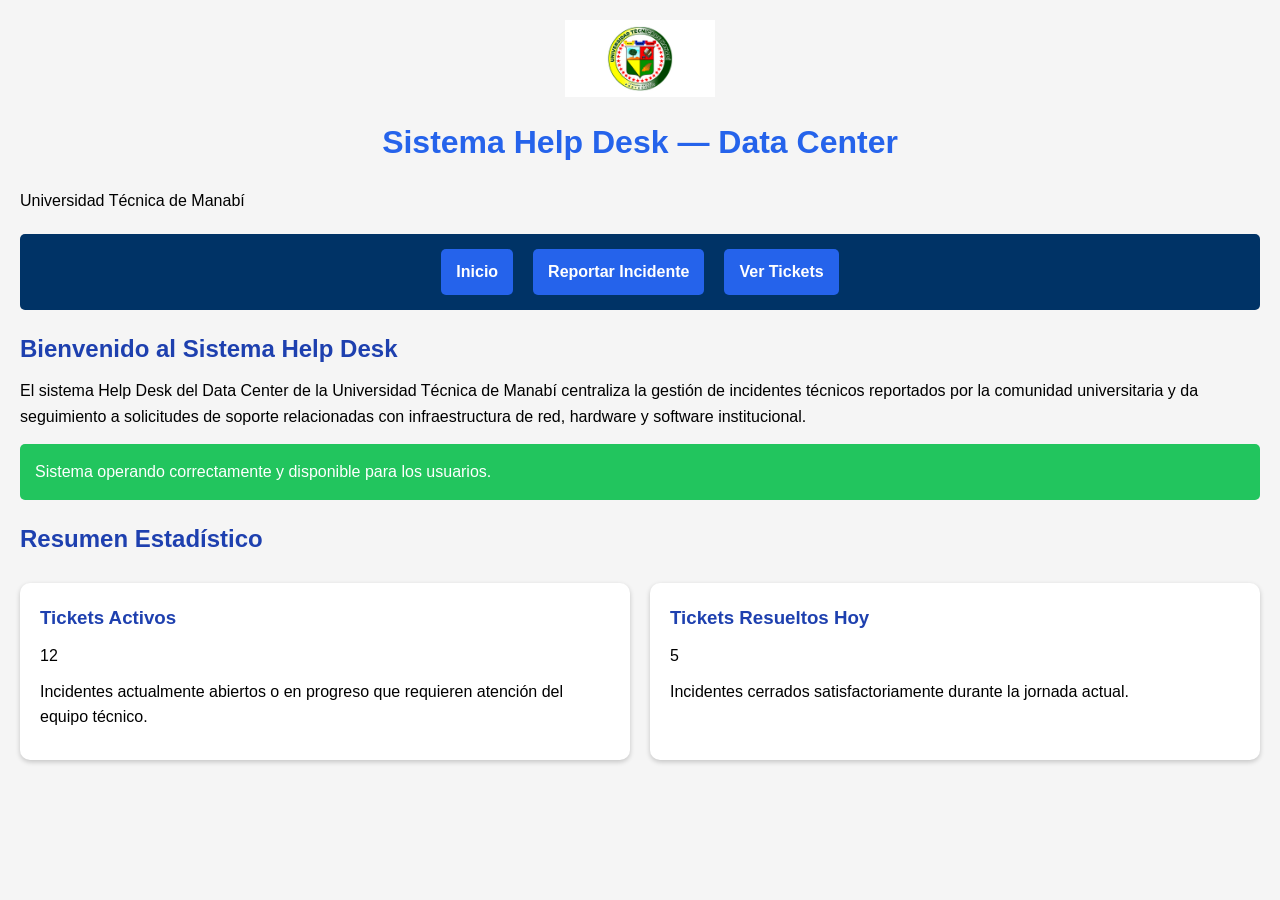
<file: index.html>
<!DOCTYPE html>
<html lang="es">
<head>
    <meta charset="UTF-8">
    <meta name="viewport" content="width=device-width, initial-scale=1.0">
    <title>Sistema Help Desk - Data Center</title>

    <link rel="stylesheet" href="style.css">
</head>
<body>

<img src="assets/img/logo.png" alt="Logo UTM" width="150">

<h1>Sistema Help Desk — Data Center</h1>

<p>Universidad Técnica de Manabí</p>

<nav class="navbar">
    <a href="index.html">Inicio</a>
    <a href="reportar.html">Reportar Incidente</a>
    <a href="tickets.html">Ver Tickets</a>
</nav>

<h2>Bienvenido al Sistema Help Desk</h2>

<p>
    El sistema Help Desk del Data Center de la Universidad Técnica de Manabí
    centraliza la gestión de incidentes técnicos reportados por la comunidad
    universitaria y da seguimiento a solicitudes de soporte relacionadas con
    infraestructura de red, hardware y software institucional.
</p>

<div class="alerta-exito">
    Sistema operando correctamente y disponible para los usuarios.
</div>

<h2>Resumen Estadístico</h2>

<div class="dashboard">

    <div class="card">
        <h3>Tickets Activos</h3>
        <p>12</p>
        <p>Incidentes actualmente abiertos o en progreso que requieren atención del equipo técnico.</p>
    </div>

    <div class="card">
        <h3>Tickets Resueltos Hoy</h3>
        <p>5</p>
        <p>Incidentes cerrados satisfactoriamente durante la jornada actual.</p>
    </div>

</div>

</body>
</html>
</file>
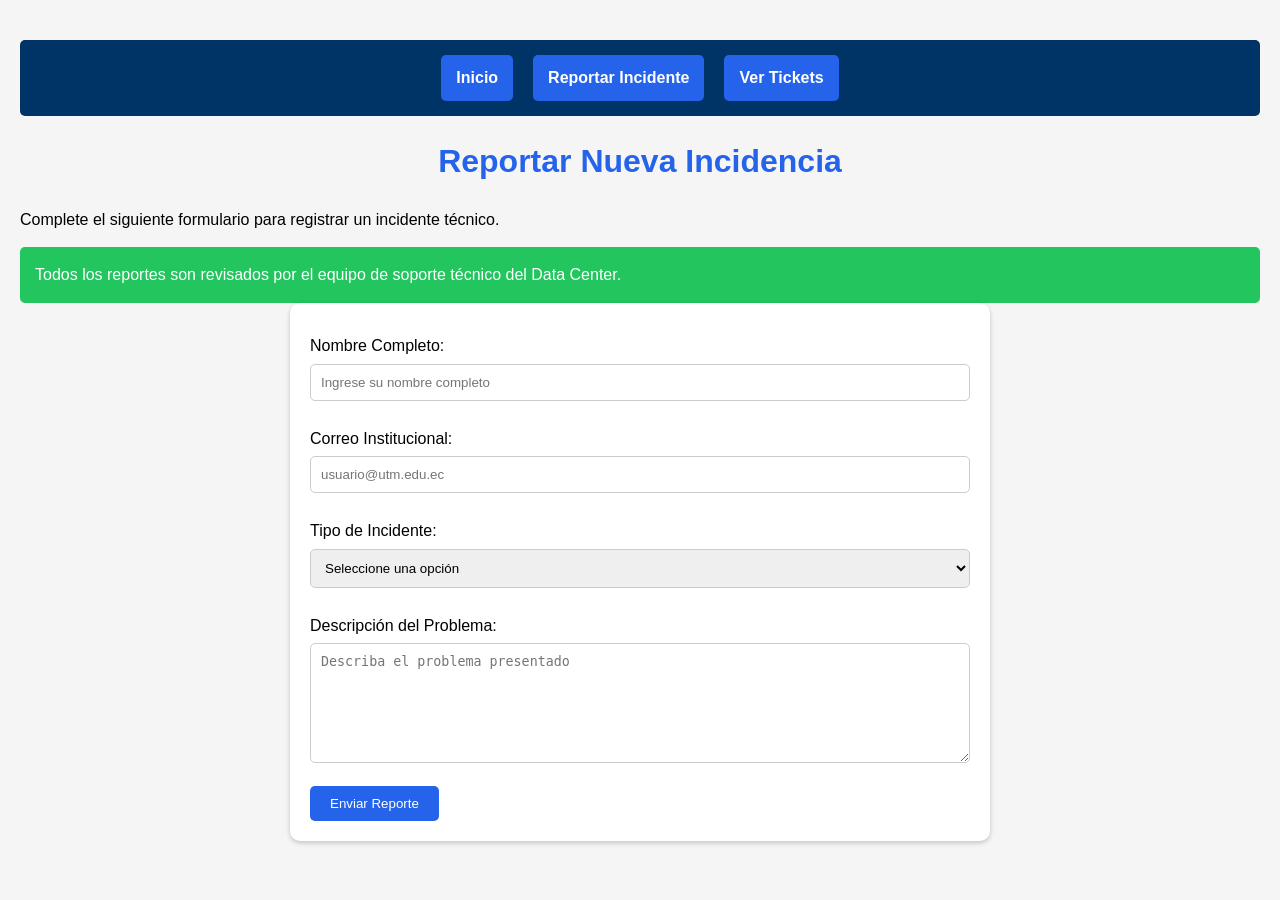
<file: reportar.html>
<!DOCTYPE html>
<html lang="es">
<head>
    <meta charset="UTF-8">
    <meta name="viewport" content="width=device-width, initial-scale=1.0">
    <title>Reportar Incidencia - Sistema Help Desk</title>

    <link rel="stylesheet" href="style.css">
</head>
<body>

<nav class="navbar">
    <a href="index.html">Inicio</a>
    <a href="reportar.html">Reportar Incidente</a>
    <a href="tickets.html">Ver Tickets</a>
</nav>

<h1>Reportar Nueva Incidencia</h1>

<p>
    Complete el siguiente formulario para registrar un incidente técnico.
</p>

<div class="alerta-exito">
    Todos los reportes son revisados por el equipo de soporte técnico del Data Center.
</div>

<form class="formulario">

    <label for="nombre">Nombre Completo:</label>
    <input
        type="text"
        id="nombre"
        placeholder="Ingrese su nombre completo"
        required
    >

    <label for="correo">Correo Institucional:</label>
    <input
        type="email"
        id="correo"
        placeholder="usuario@utm.edu.ec"
        required
    >

    <label for="tipo">Tipo de Incidente:</label>
    <select id="tipo" required>
        <option value="">Seleccione una opción</option>
        <option>Hardware</option>
        <option>Software</option>
        <option>Red</option>
        <option>Correo Institucional</option>
    </select>

    <label for="descripcion">Descripción del Problema:</label>
    <textarea
        id="descripcion"
        placeholder="Describa el problema presentado"
        required
    ></textarea>

    <button class="btn" type="submit">
        Enviar Reporte
    </button>

</form>

</body>
</html>
</file>
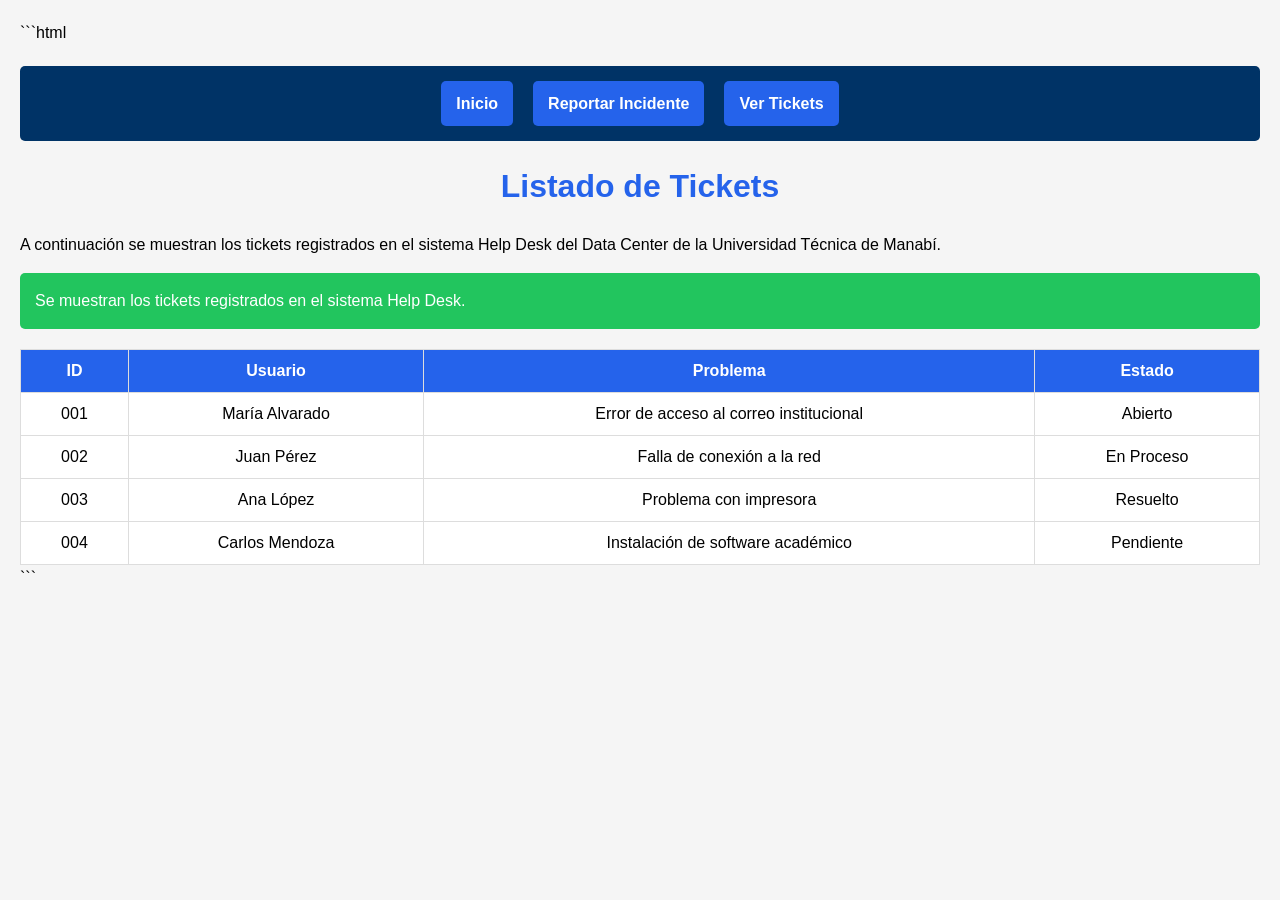
<file: tickets.html>
```html
<!DOCTYPE html>
<html lang="es">
<head>
    <meta charset="UTF-8">
    <meta name="viewport" content="width=device-width, initial-scale=1.0">
    <title>Tickets - Sistema Help Desk</title>

    <link rel="stylesheet" href="style.css">
</head>
<body>

<nav class="navbar">
    <a href="index.html">Inicio</a>
    <a href="reportar.html">Reportar Incidente</a>
    <a href="tickets.html">Ver Tickets</a>
</nav>

<h1>Listado de Tickets</h1>

<p>
    A continuación se muestran los tickets registrados en el sistema Help Desk
    del Data Center de la Universidad Técnica de Manabí.
</p>

<div class="alerta-exito">
    Se muestran los tickets registrados en el sistema Help Desk.
</div>

<div class="tabla-responsive">

<table>
    <tr>
        <th>ID</th>
        <th>Usuario</th>
        <th>Problema</th>
        <th>Estado</th>
    </tr>

    <tr>
        <td>001</td>
        <td>María Alvarado</td>
        <td>Error de acceso al correo institucional</td>
        <td>Abierto</td>
    </tr>

    <tr>
        <td>002</td>
        <td>Juan Pérez</td>
        <td>Falla de conexión a la red</td>
        <td>En Proceso</td>
    </tr>

    <tr>
        <td>003</td>
        <td>Ana López</td>
        <td>Problema con impresora</td>
        <td>Resuelto</td>
    </tr>

    <tr>
        <td>004</td>
        <td>Carlos Mendoza</td>
        <td>Instalación de software académico</td>
        <td>Pendiente</td>
    </tr>

</table>

</div>

</body>
</html>
```
</file>
<file: style.css>
:root{
    --color-primario:#2563eb;
    --color-secundario:#1e40af;
    --color-exito:#22c55e;
    --color-error:#ef4444;
    --color-fondo:#f5f5f5;
    --color-blanco:#ffffff;
    --fuente:Arial, sans-serif;
}

*{
    margin:0;
    padding:0;
    box-sizing:border-box;
}

body{
    font-family:var(--fuente);
    background-color:var(--color-fondo);
    padding:20px;
    line-height:1.6;
}

img{
    display:block;
    margin:auto;
}

h1{
    color:var(--color-primario);
    text-align:center;
    margin:20px 0;
}

h2{
    color:var(--color-secundario);
    margin-top:20px;
    margin-bottom:10px;
}

h3{
    color:var(--color-secundario);
    margin-bottom:10px;
}

p{
    margin-bottom:10px;
}

/* NAVBAR */

.navbar{
    display:flex;
    justify-content:center;
    gap:20px;
    background:#003366;
    padding:15px;
    border-radius:5px;
    flex-wrap:wrap;
    margin:20px 0;
}

.navbar a{
    color:white;
    text-decoration:none;
    background-color:var(--color-primario);
    padding:10px 15px;
    border-radius:5px;
    font-weight:bold;
}

.navbar a:hover{
    background-color:var(--color-secundario);
}

/* DASHBOARD */

.dashboard{
    display:flex;
    gap:20px;
    flex-wrap:wrap;
}

.dashboard .card{
    flex:1;
    min-width:250px;
}

/* CARDS */

.card{
    background:white;
    padding:20px;
    margin-top:15px;
    border-radius:10px;
    box-shadow:0 2px 5px rgba(0,0,0,0.2);
}

/* BOTONES */

.btn{
    background-color:var(--color-primario);
    color:white;
    padding:10px 20px;
    border:none;
    border-radius:5px;
    cursor:pointer;
}

.btn:hover{
    background-color:var(--color-secundario);
}

/* FORMULARIO */

.formulario{
    max-width:700px;
    margin:auto;
}

form{
    background:white;
    padding:20px;
    border-radius:10px;
    box-shadow:0 2px 5px rgba(0,0,0,0.2);
    margin-top:20px;
}

label{
    display:block;
    margin-top:10px;
    margin-bottom:5px;
}

input,
textarea,
select{
    width:100%;
    padding:10px;
    border:1px solid #ccc;
    border-radius:5px;
    margin-bottom:15px;
}

textarea{
    height:120px;
}

/* ALERTAS */

.alerta-exito{
    background-color:var(--color-exito);
    color:white;
    padding:15px;
    border-radius:5px;
    margin-top:15px;
}

.alerta-error{
    background-color:var(--color-error);
    color:white;
    padding:15px;
    border-radius:5px;
    margin-top:15px;
}

/* TABLA */

.tabla-responsive{
    overflow-x:auto;
}

table{
    width:100%;
    border-collapse:collapse;
    background:white;
    margin-top:20px;
}

th,
td{
    border:1px solid #ddd;
    padding:12px;
    text-align:center;
}

th{
    background-color:var(--color-primario);
    color:white;
}

/* RESPONSIVE */

@media (max-width:768px){

    .navbar{
        flex-direction:column;
        align-items:center;
    }

    .dashboard{
        flex-direction:column;
    }

    input,
    select,
    textarea{
        width:100%;
    }

    table{
        width:100%;
    }

}
</file>
